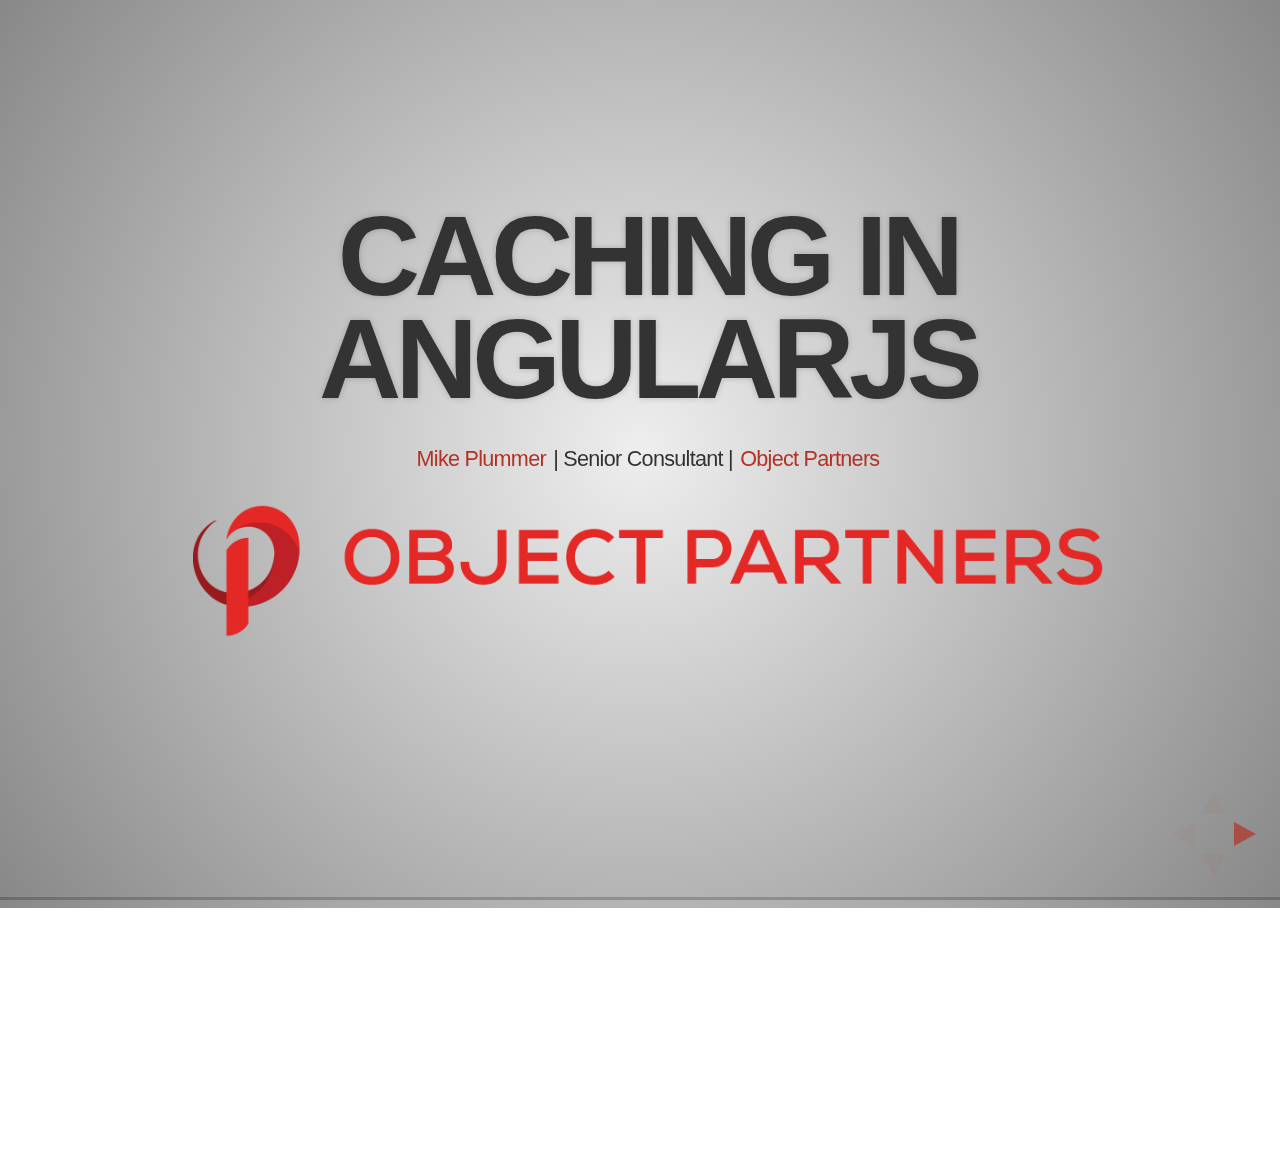
<file: docs/slides/index.html>
<!DOCTYPE html>
<!--[if IE 7]>
<html lang="en" data-ng-app="main" id="ng-app" class="no-js ie"></html>
<![endif]-->
<!--[if IE 8]>
<html lang="en" data-ng-app="main" id="ng-app" class="no-js ie"></html>
<![endif]-->
<!--[if IE 9]>
<html lang="en" data-ng-app="main" id="ng-app" class="no-js ie9"></html>
<![endif]-->
<!--if [(gt IE 9)|!(IE)] <!-->
<html ng-app="main" class="no-js">
  <!-- <![endif]-->
  <head>
    <meta charset="utf-8">
    <title>Caching in AngularJS</title>
    <meta name="viewport" content="width=device-width, initial-scale=1.0, maximum-scale=1.0, user-scalable=no">
    <meta name="apple-mobile-web-app-capable" content="yes">
    <meta name="apple-mobile-web-app-status-bar-style" content="black-translucent">
    <meta name="description" content="Caching in AngularJS">
    <link href="./assets/css/style.css" rel="stylesheet" type="text/css">
  </head>
  <body>
    <div class="reveal">
      <div class="opi-logo"></div>
      <div class="slides">
        <section data-state="index-slide">
          <h1>Caching in AngularJS</h1>
          <p>
            <small><a href="http://twitter.com/plummer_mike">Mike Plummer</a>  | Senior Consultant | <a href="http://www.objectpartners.com/">Object Partners</a></small>
            <img src="./assets/img/2015-OPI-Logo-Long.png" style="background:none; border:none; box-shadow:none;"/>
          </p>
        </section>
        <section data-state="github-slide" class="github-section">
          <h1><i class="fa fa-icon fa-github"></i></h1>
          <p>
            Slides and source available on <a href="https://github.com/mike-plummer/AngularCacheExamples" target="_blank">GitHub</a>
          </p>
        </section>
        <section>
          <h2>Awesomeness</h2>
          <p>
            AngularJS supplies a super-easy caching feature for $http and anything else you can think of...
          </p>
          <p class="fragment">...but by default caching is not enabled.</p>
        </section>
        <section>
            <h2>Cache Basics</h2>
            <ol>
              <li class="fragment">Conforms to the following contract: info, put, get, remove, removeAll, destroy</li>
              <li class="fragment">Angular-provided caches act as stateful in-memory maps</li>
              <li class="fragment">Unbounded (default) or LRU</li>
            </ol>
        </section>
        <section>
          <h2>Basic Caching</h2>
          <p>Adding a default Angular-provided cache is super simple
          <p>
              Without caching...
            <pre><code data-trim contenteditable>
$resource('./data', {}, {
  query: {method:'GET'}
});
            </code></pre>
          </p>
          <p>
              ...and with.
            <pre><code data-trim contenteditable>
$resource('./data', {}, {
  query: {method:'GET', cache: true}
});
            </code></pre>
          </p>
        </section>
        <section>
          <h2>Behind the scenes</h2>
          <p>Anything specifying {cache: true} ends up using a shared cache instance named '$http'.</p>
          <p>Service responses are held as key/value pairs:</p>
          <pre><code data-trim contenteditable>
{
    'myapp/data/alpha': '{content}',
    'myapp/data/beta': '{content}',
    'myapp/data/beta?param=true': '{content}'
}
          </code></pre>
        </section>
        <section>
          <h2>$cacheFactory</h2>
          <p>Manages the lifecycle of caches
          <ol>
            <li class="fragment">Part of core Angular - no additional imports needed</li>
            <li class="fragment">Handles construction of and access to cache instances</li>
            <li class="fragment">Easy to use, but limited</li>
          </ol>
        </section>
        <section>
          <h2>Use of $cacheFactory</h2>
          <p>$cacheFactory enables construction of named caches

            <pre><code data-trim contenteditable>
$resource('./data', {}, {
  query: {method:'GET', cache: $cacheFactory('myCache')}
});
            </code></pre>
        </section>
        <section>
          <h2>LRU Caches</h2>
          <p>$cacheFactory supports building LRU caches.</p>
          <pre><code data-trim contenteditable>
$resource('./data', {}, {
  query: {method:'GET', cache: $cacheFactory('myLRUCache', { capacity: 2 })}
});
          </code></pre>
        </section>
        <section>
          <h2>Examples</h2>
          <p>Let's see the difference from uncached, default-cached, and LRU-cached services.</p>
        </section>
        <section>
          <h2>Custom Caches</h2>
          <p>We can build our own caches to expand on Angular's abilities</p>
          <ol>
            <li>Time to Live (TTL)</li>
            <li>Semi-persistent</li>
            <li>Persistent</li>
          </ol>
        </section>
        <section>
          <h2>More Examples</h2>
          <p>Let's check out TTL and persistent caches.</p>
        </section>
        <section>
          <h2>howcanimake?</h2>
          <ol>
              <li>Substitute a custom $cacheFactory</li>
              <li>Directly construct custom objects that conform to the contract</li>
          </ol>
        </section>
        <section>
          <h2>Cache Shortcomings</h2>
          <ol class = "fragment">
            <li>Use of URI as cache key causes quick growth.</li>
            <li class="fragment">Broad use of a cache increases the risk of collisions.</li>
            <li class="fragment">Large caches become difficult to manage.</li>
          </ol>
          <p></p>
          <div class="fragment">
            <p>
              ! Do not indefinitely cache data that can change.
            </p>
            <p>
              ! Do not ever cache data that cannot be shown stale.
            </p>
          </p>
        </section>
        <section>
          <h2>Libraries</h2>
          <ol>
              <li><a href="https://github.com/jmdobry/angular-cache">angular-cache</a></li>
              <li><a href="http://www.getbreezenow.com/">breeze.js</a></li>
          </ol>
        </section>
        <section>
          <h1>Q&amp;A</h1>
        </section>
      </div>
    </div>
    <script src="./assets/js/app.js"></script>
    <!-- If the query includes 'print-pdf', use the PDF print sheet-->
    <script type="text/javascript">
      if( window.location.search.match( /print-pdf/gi ) ) {
        var link = document.createElement( 'link' );
        link.rel = 'stylesheet';
        link.type = 'text/css';
        link.href = './assets/css/print/pdf.css';
        document.getElementsByTagName( 'head' )[0].appendChild( link );
      } else if ( window.location.search.match( /print-paper/gi ) ) {
        var link = document.createElement( 'link' );
        link.rel = 'stylesheet';
        link.type = 'text/css';
        link.href = './assets/css/print/paper.css';
        document.getElementsByTagName( 'head' )[0].appendChild( link );
      }

    </script>
  </body>
</html>
</file>
<file: docs/slides/assets/css/style.css>
pre code{display:block;padding:.5em;background:#3F3F3F;color:#DCDCDC}pre .keyword,pre .tag,pre .django .tag,pre .django .keyword,pre .css .class,pre .css .id,pre .lisp .title{color:#E3CEAB}pre .django .template_tag,pre .django .variable,pre .django .filter .argument{color:#DCDCDC}pre .number,pre .date{color:#8CD0D3}pre .dos .envvar,pre .dos .stream,pre .variable,pre .apache .sqbracket{color:#EFDCBC}pre .dos .flow,pre .diff .change,pre .python .exception,pre .python .built_in,pre .literal,pre .tex .special{color:#EFEFAF}pre .diff .chunk,pre .ruby .subst{color:#8F8F8F}pre .dos .keyword,pre .python .decorator,pre .class .title,pre .haskell .label,pre .function .title,pre .ini .title,pre .diff .header,pre .ruby .class .parent,pre .apache .tag,pre .nginx .built_in,pre .tex .command,pre .input_number{color:#efef8f}pre .dos .winutils,pre .ruby .symbol,pre .ruby .symbol .string,pre .ruby .symbol .keyword,pre .ruby .symbol .keymethods,pre .ruby .string,pre .ruby .instancevar{color:#DCA3A3}pre .diff .deletion,pre .string,pre .tag .value,pre .preprocessor,pre .built_in,pre .sql .aggregate,pre .javadoc,pre .smalltalk .class,pre .smalltalk .localvars,pre .smalltalk .array,pre .css .rules .value,pre .attr_selector,pre .pseudo,pre .apache .cbracket,pre .tex .formula{color:#CC9393}pre .shebang,pre .diff .addition,pre .comment,pre .java .annotation,pre .template_comment,pre .pi,pre .doctype{color:#7F9F7F}pre .xml .css,pre .xml .javascript,pre .xml .vbscript,pre .tex .formula{opacity:.5}@charset "UTF-8";@import url(http://fonts.googleapis.com/css?family=Lato:300,400,700,900,300italic,400italic,700italic,900italic);/*!
 *  Font Awesome 4.3.0 by @davegandy - http://fontawesome.io - @fontawesome
 *  License - http://fontawesome.io/license (Font: SIL OFL 1.1, CSS: MIT License)
 */@font-face{font-family:FontAwesome;src:url(../fonts/fontawesome-webfont.eot?v=4.3.0);src:url(../fonts/fontawesome-webfont.eot?#iefix&v=4.3.0) format('embedded-opentype'),url(../fonts/fontawesome-webfont.woff2?v=4.3.0) format('woff2'),url(../fonts/fontawesome-webfont.woff?v=4.3.0) format('woff'),url(../fonts/fontawesome-webfont.ttf?v=4.3.0) format('truetype'),url(../fonts/fontawesome-webfont.svg?v=4.3.0#fontawesomeregular) format('svg');font-weight:400;font-style:normal}.fa{display:inline-block;font:normal normal normal 14px/1 FontAwesome;font-size:inherit;text-rendering:auto;-webkit-font-smoothing:antialiased;-moz-osx-font-smoothing:grayscale;transform:translate(0,0)}.fa-lg{font-size:1.3333333333333333em;line-height:.75em;vertical-align:-15%}.fa-2x{font-size:2em}.fa-3x{font-size:3em}.fa-4x{font-size:4em}.fa-5x{font-size:5em}.fa-fw{width:1.2857142857142858em;text-align:center}.fa-ul{padding-left:0;margin-left:2.142857142857143em;list-style-type:none}.fa-ul>li{position:relative}.fa-li{position:absolute;left:-2.142857142857143em;width:2.142857142857143em;top:.14285714285714285em;text-align:center}.fa-li.fa-lg{left:-1.8571428571428572em}.fa-border{padding:.2em .25em .15em;border:solid .08em #eee;border-radius:.1em}.pull-right{float:right}.pull-left{float:left}.fa.pull-left{margin-right:.3em}.fa.pull-right{margin-left:.3em}.fa-spin{-webkit-animation:fa-spin 2s infinite linear;animation:fa-spin 2s infinite linear}.fa-pulse{-webkit-animation:fa-spin 1s infinite steps(8);animation:fa-spin 1s infinite steps(8)}@-webkit-keyframes fa-spin{0%{-webkit-transform:rotate(0deg);transform:rotate(0deg)}100%{-webkit-transform:rotate(359deg);transform:rotate(359deg)}}@keyframes fa-spin{0%{-webkit-transform:rotate(0deg);transform:rotate(0deg)}100%{-webkit-transform:rotate(359deg);transform:rotate(359deg)}}.fa-rotate-90{filter:progid:DXImageTransform.Microsoft.BasicImage(rotation=1);-webkit-transform:rotate(90deg);-ms-transform:rotate(90deg);transform:rotate(90deg)}.fa-rotate-180{filter:progid:DXImageTransform.Microsoft.BasicImage(rotation=2);-webkit-transform:rotate(180deg);-ms-transform:rotate(180deg);transform:rotate(180deg)}.fa-rotate-270{filter:progid:DXImageTransform.Microsoft.BasicImage(rotation=3);-webkit-transform:rotate(270deg);-ms-transform:rotate(270deg);transform:rotate(270deg)}.fa-flip-horizontal{filter:progid:DXImageTransform.Microsoft.BasicImage(rotation=0, mirror=1);-webkit-transform:scale(-1,1);-ms-transform:scale(-1,1);transform:scale(-1,1)}.fa-flip-vertical{filter:progid:DXImageTransform.Microsoft.BasicImage(rotation=2, mirror=1);-webkit-transform:scale(1,-1);-ms-transform:scale(1,-1);transform:scale(1,-1)}:root .fa-rotate-90,:root .fa-rotate-180,:root .fa-rotate-270,:root .fa-flip-horizontal,:root .fa-flip-vertical{filter:none}.fa-stack{position:relative;display:inline-block;width:2em;height:2em;line-height:2em;vertical-align:middle}.fa-stack-1x,.fa-stack-2x{position:absolute;left:0;width:100%;text-align:center}.fa-stack-1x{line-height:inherit}.fa-stack-2x{font-size:2em}.fa-inverse{color:#fff}.fa-glass:before{content:"\f000"}.fa-music:before{content:"\f001"}.fa-search:before{content:"\f002"}.fa-envelope-o:before{content:"\f003"}.fa-heart:before{content:"\f004"}.fa-star:before{content:"\f005"}.fa-star-o:before{content:"\f006"}.fa-user:before{content:"\f007"}.fa-film:before{content:"\f008"}.fa-th-large:before{content:"\f009"}.fa-th:before{content:"\f00a"}.fa-th-list:before{content:"\f00b"}.fa-check:before{content:"\f00c"}.fa-remove:before,.fa-close:before,.fa-times:before{content:"\f00d"}.fa-search-plus:before{content:"\f00e"}.fa-search-minus:before{content:"\f010"}.fa-power-off:before{content:"\f011"}.fa-signal:before{content:"\f012"}.fa-gear:before,.fa-cog:before{content:"\f013"}.fa-trash-o:before{content:"\f014"}.fa-home:before{content:"\f015"}.fa-file-o:before{content:"\f016"}.fa-clock-o:before{content:"\f017"}.fa-road:before{content:"\f018"}.fa-download:before{content:"\f019"}.fa-arrow-circle-o-down:before{content:"\f01a"}.fa-arrow-circle-o-up:before{content:"\f01b"}.fa-inbox:before{content:"\f01c"}.fa-play-circle-o:before{content:"\f01d"}.fa-rotate-right:before,.fa-repeat:before{content:"\f01e"}.fa-refresh:before{content:"\f021"}.fa-list-alt:before{content:"\f022"}.fa-lock:before{content:"\f023"}.fa-flag:before{content:"\f024"}.fa-headphones:before{content:"\f025"}.fa-volume-off:before{content:"\f026"}.fa-volume-down:before{content:"\f027"}.fa-volume-up:before{content:"\f028"}.fa-qrcode:before{content:"\f029"}.fa-barcode:before{content:"\f02a"}.fa-tag:before{content:"\f02b"}.fa-tags:before{content:"\f02c"}.fa-book:before{content:"\f02d"}.fa-bookmark:before{content:"\f02e"}.fa-print:before{content:"\f02f"}.fa-camera:before{content:"\f030"}.fa-font:before{content:"\f031"}.fa-bold:before{content:"\f032"}.fa-italic:before{content:"\f033"}.fa-text-height:before{content:"\f034"}.fa-text-width:before{content:"\f035"}.fa-align-left:before{content:"\f036"}.fa-align-center:before{content:"\f037"}.fa-align-right:before{content:"\f038"}.fa-align-justify:before{content:"\f039"}.fa-list:before{content:"\f03a"}.fa-dedent:before,.fa-outdent:before{content:"\f03b"}.fa-indent:before{content:"\f03c"}.fa-video-camera:before{content:"\f03d"}.fa-photo:before,.fa-image:before,.fa-picture-o:before{content:"\f03e"}.fa-pencil:before{content:"\f040"}.fa-map-marker:before{content:"\f041"}.fa-adjust:before{content:"\f042"}.fa-tint:before{content:"\f043"}.fa-edit:before,.fa-pencil-square-o:before{content:"\f044"}.fa-share-square-o:before{content:"\f045"}.fa-check-square-o:before{content:"\f046"}.fa-arrows:before{content:"\f047"}.fa-step-backward:before{content:"\f048"}.fa-fast-backward:before{content:"\f049"}.fa-backward:before{content:"\f04a"}.fa-play:before{content:"\f04b"}.fa-pause:before{content:"\f04c"}.fa-stop:before{content:"\f04d"}.fa-forward:before{content:"\f04e"}.fa-fast-forward:before{content:"\f050"}.fa-step-forward:before{content:"\f051"}.fa-eject:before{content:"\f052"}.fa-chevron-left:before{content:"\f053"}.fa-chevron-right:before{content:"\f054"}.fa-plus-circle:before{content:"\f055"}.fa-minus-circle:before{content:"\f056"}.fa-times-circle:before{content:"\f057"}.fa-check-circle:before{content:"\f058"}.fa-question-circle:before{content:"\f059"}.fa-info-circle:before{content:"\f05a"}.fa-crosshairs:before{content:"\f05b"}.fa-times-circle-o:before{content:"\f05c"}.fa-check-circle-o:before{content:"\f05d"}.fa-ban:before{content:"\f05e"}.fa-arrow-left:before{content:"\f060"}.fa-arrow-right:before{content:"\f061"}.fa-arrow-up:before{content:"\f062"}.fa-arrow-down:before{content:"\f063"}.fa-mail-forward:before,.fa-share:before{content:"\f064"}.fa-expand:before{content:"\f065"}.fa-compress:before{content:"\f066"}.fa-plus:before{content:"\f067"}.fa-minus:before{content:"\f068"}.fa-asterisk:before{content:"\f069"}.fa-exclamation-circle:before{content:"\f06a"}.fa-gift:before{content:"\f06b"}.fa-leaf:before{content:"\f06c"}.fa-fire:before{content:"\f06d"}.fa-eye:before{content:"\f06e"}.fa-eye-slash:before{content:"\f070"}.fa-warning:before,.fa-exclamation-triangle:before{content:"\f071"}.fa-plane:before{content:"\f072"}.fa-calendar:before{content:"\f073"}.fa-random:before{content:"\f074"}.fa-comment:before{content:"\f075"}.fa-magnet:before{content:"\f076"}.fa-chevron-up:before{content:"\f077"}.fa-chevron-down:before{content:"\f078"}.fa-retweet:before{content:"\f079"}.fa-shopping-cart:before{content:"\f07a"}.fa-folder:before{content:"\f07b"}.fa-folder-open:before{content:"\f07c"}.fa-arrows-v:before{content:"\f07d"}.fa-arrows-h:before{content:"\f07e"}.fa-bar-chart-o:before,.fa-bar-chart:before{content:"\f080"}.fa-twitter-square:before{content:"\f081"}.fa-facebook-square:before{content:"\f082"}.fa-camera-retro:before{content:"\f083"}.fa-key:before{content:"\f084"}.fa-gears:before,.fa-cogs:before{content:"\f085"}.fa-comments:before{content:"\f086"}.fa-thumbs-o-up:before{content:"\f087"}.fa-thumbs-o-down:before{content:"\f088"}.fa-star-half:before{content:"\f089"}.fa-heart-o:before{content:"\f08a"}.fa-sign-out:before{content:"\f08b"}.fa-linkedin-square:before{content:"\f08c"}.fa-thumb-tack:before{content:"\f08d"}.fa-external-link:before{content:"\f08e"}.fa-sign-in:before{content:"\f090"}.fa-trophy:before{content:"\f091"}.fa-github-square:before{content:"\f092"}.fa-upload:before{content:"\f093"}.fa-lemon-o:before{content:"\f094"}.fa-phone:before{content:"\f095"}.fa-square-o:before{content:"\f096"}.fa-bookmark-o:before{content:"\f097"}.fa-phone-square:before{content:"\f098"}.fa-twitter:before{content:"\f099"}.fa-facebook-f:before,.fa-facebook:before{content:"\f09a"}.fa-github:before{content:"\f09b"}.fa-unlock:before{content:"\f09c"}.fa-credit-card:before{content:"\f09d"}.fa-rss:before{content:"\f09e"}.fa-hdd-o:before{content:"\f0a0"}.fa-bullhorn:before{content:"\f0a1"}.fa-bell:before{content:"\f0f3"}.fa-certificate:before{content:"\f0a3"}.fa-hand-o-right:before{content:"\f0a4"}.fa-hand-o-left:before{content:"\f0a5"}.fa-hand-o-up:before{content:"\f0a6"}.fa-hand-o-down:before{content:"\f0a7"}.fa-arrow-circle-left:before{content:"\f0a8"}.fa-arrow-circle-right:before{content:"\f0a9"}.fa-arrow-circle-up:before{content:"\f0aa"}.fa-arrow-circle-down:before{content:"\f0ab"}.fa-globe:before{content:"\f0ac"}.fa-wrench:before{content:"\f0ad"}.fa-tasks:before{content:"\f0ae"}.fa-filter:before{content:"\f0b0"}.fa-briefcase:before{content:"\f0b1"}.fa-arrows-alt:before{content:"\f0b2"}.fa-group:before,.fa-users:before{content:"\f0c0"}.fa-chain:before,.fa-link:before{content:"\f0c1"}.fa-cloud:before{content:"\f0c2"}.fa-flask:before{content:"\f0c3"}.fa-cut:before,.fa-scissors:before{content:"\f0c4"}.fa-copy:before,.fa-files-o:before{content:"\f0c5"}.fa-paperclip:before{content:"\f0c6"}.fa-save:before,.fa-floppy-o:before{content:"\f0c7"}.fa-square:before{content:"\f0c8"}.fa-navicon:before,.fa-reorder:before,.fa-bars:before{content:"\f0c9"}.fa-list-ul:before{content:"\f0ca"}.fa-list-ol:before{content:"\f0cb"}.fa-strikethrough:before{content:"\f0cc"}.fa-underline:before{content:"\f0cd"}.fa-table:before{content:"\f0ce"}.fa-magic:before{content:"\f0d0"}.fa-truck:before{content:"\f0d1"}.fa-pinterest:before{content:"\f0d2"}.fa-pinterest-square:before{content:"\f0d3"}.fa-google-plus-square:before{content:"\f0d4"}.fa-google-plus:before{content:"\f0d5"}.fa-money:before{content:"\f0d6"}.fa-caret-down:before{content:"\f0d7"}.fa-caret-up:before{content:"\f0d8"}.fa-caret-left:before{content:"\f0d9"}.fa-caret-right:before{content:"\f0da"}.fa-columns:before{content:"\f0db"}.fa-unsorted:before,.fa-sort:before{content:"\f0dc"}.fa-sort-down:before,.fa-sort-desc:before{content:"\f0dd"}.fa-sort-up:before,.fa-sort-asc:before{content:"\f0de"}.fa-envelope:before{content:"\f0e0"}.fa-linkedin:before{content:"\f0e1"}.fa-rotate-left:before,.fa-undo:before{content:"\f0e2"}.fa-legal:before,.fa-gavel:before{content:"\f0e3"}.fa-dashboard:before,.fa-tachometer:before{content:"\f0e4"}.fa-comment-o:before{content:"\f0e5"}.fa-comments-o:before{content:"\f0e6"}.fa-flash:before,.fa-bolt:before{content:"\f0e7"}.fa-sitemap:before{content:"\f0e8"}.fa-umbrella:before{content:"\f0e9"}.fa-paste:before,.fa-clipboard:before{content:"\f0ea"}.fa-lightbulb-o:before{content:"\f0eb"}.fa-exchange:before{content:"\f0ec"}.fa-cloud-download:before{content:"\f0ed"}.fa-cloud-upload:before{content:"\f0ee"}.fa-user-md:before{content:"\f0f0"}.fa-stethoscope:before{content:"\f0f1"}.fa-suitcase:before{content:"\f0f2"}.fa-bell-o:before{content:"\f0a2"}.fa-coffee:before{content:"\f0f4"}.fa-cutlery:before{content:"\f0f5"}.fa-file-text-o:before{content:"\f0f6"}.fa-building-o:before{content:"\f0f7"}.fa-hospital-o:before{content:"\f0f8"}.fa-ambulance:before{content:"\f0f9"}.fa-medkit:before{content:"\f0fa"}.fa-fighter-jet:before{content:"\f0fb"}.fa-beer:before{content:"\f0fc"}.fa-h-square:before{content:"\f0fd"}.fa-plus-square:before{content:"\f0fe"}.fa-angle-double-left:before{content:"\f100"}.fa-angle-double-right:before{content:"\f101"}.fa-angle-double-up:before{content:"\f102"}.fa-angle-double-down:before{content:"\f103"}.fa-angle-left:before{content:"\f104"}.fa-angle-right:before{content:"\f105"}.fa-angle-up:before{content:"\f106"}.fa-angle-down:before{content:"\f107"}.fa-desktop:before{content:"\f108"}.fa-laptop:before{content:"\f109"}.fa-tablet:before{content:"\f10a"}.fa-mobile-phone:before,.fa-mobile:before{content:"\f10b"}.fa-circle-o:before{content:"\f10c"}.fa-quote-left:before{content:"\f10d"}.fa-quote-right:before{content:"\f10e"}.fa-spinner:before{content:"\f110"}.fa-circle:before{content:"\f111"}.fa-mail-reply:before,.fa-reply:before{content:"\f112"}.fa-github-alt:before{content:"\f113"}.fa-folder-o:before{content:"\f114"}.fa-folder-open-o:before{content:"\f115"}.fa-smile-o:before{content:"\f118"}.fa-frown-o:before{content:"\f119"}.fa-meh-o:before{content:"\f11a"}.fa-gamepad:before{content:"\f11b"}.fa-keyboard-o:before{content:"\f11c"}.fa-flag-o:before{content:"\f11d"}.fa-flag-checkered:before{content:"\f11e"}.fa-terminal:before{content:"\f120"}.fa-code:before{content:"\f121"}.fa-mail-reply-all:before,.fa-reply-all:before{content:"\f122"}.fa-star-half-empty:before,.fa-star-half-full:before,.fa-star-half-o:before{content:"\f123"}.fa-location-arrow:before{content:"\f124"}.fa-crop:before{content:"\f125"}.fa-code-fork:before{content:"\f126"}.fa-unlink:before,.fa-chain-broken:before{content:"\f127"}.fa-question:before{content:"\f128"}.fa-info:before{content:"\f129"}.fa-exclamation:before{content:"\f12a"}.fa-superscript:before{content:"\f12b"}.fa-subscript:before{content:"\f12c"}.fa-eraser:before{content:"\f12d"}.fa-puzzle-piece:before{content:"\f12e"}.fa-microphone:before{content:"\f130"}.fa-microphone-slash:before{content:"\f131"}.fa-shield:before{content:"\f132"}.fa-calendar-o:before{content:"\f133"}.fa-fire-extinguisher:before{content:"\f134"}.fa-rocket:before{content:"\f135"}.fa-maxcdn:before{content:"\f136"}.fa-chevron-circle-left:before{content:"\f137"}.fa-chevron-circle-right:before{content:"\f138"}.fa-chevron-circle-up:before{content:"\f139"}.fa-chevron-circle-down:before{content:"\f13a"}.fa-html5:before{content:"\f13b"}.fa-css3:before{content:"\f13c"}.fa-anchor:before{content:"\f13d"}.fa-unlock-alt:before{content:"\f13e"}.fa-bullseye:before{content:"\f140"}.fa-ellipsis-h:before{content:"\f141"}.fa-ellipsis-v:before{content:"\f142"}.fa-rss-square:before{content:"\f143"}.fa-play-circle:before{content:"\f144"}.fa-ticket:before{content:"\f145"}.fa-minus-square:before{content:"\f146"}.fa-minus-square-o:before{content:"\f147"}.fa-level-up:before{content:"\f148"}.fa-level-down:before{content:"\f149"}.fa-check-square:before{content:"\f14a"}.fa-pencil-square:before{content:"\f14b"}.fa-external-link-square:before{content:"\f14c"}.fa-share-square:before{content:"\f14d"}.fa-compass:before{content:"\f14e"}.fa-toggle-down:before,.fa-caret-square-o-down:before{content:"\f150"}.fa-toggle-up:before,.fa-caret-square-o-up:before{content:"\f151"}.fa-toggle-right:before,.fa-caret-square-o-right:before{content:"\f152"}.fa-euro:before,.fa-eur:before{content:"\f153"}.fa-gbp:before{content:"\f154"}.fa-dollar:before,.fa-usd:before{content:"\f155"}.fa-rupee:before,.fa-inr:before{content:"\f156"}.fa-cny:before,.fa-rmb:before,.fa-yen:before,.fa-jpy:before{content:"\f157"}.fa-ruble:before,.fa-rouble:before,.fa-rub:before{content:"\f158"}.fa-won:before,.fa-krw:before{content:"\f159"}.fa-bitcoin:before,.fa-btc:before{content:"\f15a"}.fa-file:before{content:"\f15b"}.fa-file-text:before{content:"\f15c"}.fa-sort-alpha-asc:before{content:"\f15d"}.fa-sort-alpha-desc:before{content:"\f15e"}.fa-sort-amount-asc:before{content:"\f160"}.fa-sort-amount-desc:before{content:"\f161"}.fa-sort-numeric-asc:before{content:"\f162"}.fa-sort-numeric-desc:before{content:"\f163"}.fa-thumbs-up:before{content:"\f164"}.fa-thumbs-down:before{content:"\f165"}.fa-youtube-square:before{content:"\f166"}.fa-youtube:before{content:"\f167"}.fa-xing:before{content:"\f168"}.fa-xing-square:before{content:"\f169"}.fa-youtube-play:before{content:"\f16a"}.fa-dropbox:before{content:"\f16b"}.fa-stack-overflow:before{content:"\f16c"}.fa-instagram:before{content:"\f16d"}.fa-flickr:before{content:"\f16e"}.fa-adn:before{content:"\f170"}.fa-bitbucket:before{content:"\f171"}.fa-bitbucket-square:before{content:"\f172"}.fa-tumblr:before{content:"\f173"}.fa-tumblr-square:before{content:"\f174"}.fa-long-arrow-down:before{content:"\f175"}.fa-long-arrow-up:before{content:"\f176"}.fa-long-arrow-left:before{content:"\f177"}.fa-long-arrow-right:before{content:"\f178"}.fa-apple:before{content:"\f179"}.fa-windows:before{content:"\f17a"}.fa-android:before{content:"\f17b"}.fa-linux:before{content:"\f17c"}.fa-dribbble:before{content:"\f17d"}.fa-skype:before{content:"\f17e"}.fa-foursquare:before{content:"\f180"}.fa-trello:before{content:"\f181"}.fa-female:before{content:"\f182"}.fa-male:before{content:"\f183"}.fa-gittip:before,.fa-gratipay:before{content:"\f184"}.fa-sun-o:before{content:"\f185"}.fa-moon-o:before{content:"\f186"}.fa-archive:before{content:"\f187"}.fa-bug:before{content:"\f188"}.fa-vk:before{content:"\f189"}.fa-weibo:before{content:"\f18a"}.fa-renren:before{content:"\f18b"}.fa-pagelines:before{content:"\f18c"}.fa-stack-exchange:before{content:"\f18d"}.fa-arrow-circle-o-right:before{content:"\f18e"}.fa-arrow-circle-o-left:before{content:"\f190"}.fa-toggle-left:before,.fa-caret-square-o-left:before{content:"\f191"}.fa-dot-circle-o:before{content:"\f192"}.fa-wheelchair:before{content:"\f193"}.fa-vimeo-square:before{content:"\f194"}.fa-turkish-lira:before,.fa-try:before{content:"\f195"}.fa-plus-square-o:before{content:"\f196"}.fa-space-shuttle:before{content:"\f197"}.fa-slack:before{content:"\f198"}.fa-envelope-square:before{content:"\f199"}.fa-wordpress:before{content:"\f19a"}.fa-openid:before{content:"\f19b"}.fa-institution:before,.fa-bank:before,.fa-university:before{content:"\f19c"}.fa-mortar-board:before,.fa-graduation-cap:before{content:"\f19d"}.fa-yahoo:before{content:"\f19e"}.fa-google:before{content:"\f1a0"}.fa-reddit:before{content:"\f1a1"}.fa-reddit-square:before{content:"\f1a2"}.fa-stumbleupon-circle:before{content:"\f1a3"}.fa-stumbleupon:before{content:"\f1a4"}.fa-delicious:before{content:"\f1a5"}.fa-digg:before{content:"\f1a6"}.fa-pied-piper:before{content:"\f1a7"}.fa-pied-piper-alt:before{content:"\f1a8"}.fa-drupal:before{content:"\f1a9"}.fa-joomla:before{content:"\f1aa"}.fa-language:before{content:"\f1ab"}.fa-fax:before{content:"\f1ac"}.fa-building:before{content:"\f1ad"}.fa-child:before{content:"\f1ae"}.fa-paw:before{content:"\f1b0"}.fa-spoon:before{content:"\f1b1"}.fa-cube:before{content:"\f1b2"}.fa-cubes:before{content:"\f1b3"}.fa-behance:before{content:"\f1b4"}.fa-behance-square:before{content:"\f1b5"}.fa-steam:before{content:"\f1b6"}.fa-steam-square:before{content:"\f1b7"}.fa-recycle:before{content:"\f1b8"}.fa-automobile:before,.fa-car:before{content:"\f1b9"}.fa-cab:before,.fa-taxi:before{content:"\f1ba"}.fa-tree:before{content:"\f1bb"}.fa-spotify:before{content:"\f1bc"}.fa-deviantart:before{content:"\f1bd"}.fa-soundcloud:before{content:"\f1be"}.fa-database:before{content:"\f1c0"}.fa-file-pdf-o:before{content:"\f1c1"}.fa-file-word-o:before{content:"\f1c2"}.fa-file-excel-o:before{content:"\f1c3"}.fa-file-powerpoint-o:before{content:"\f1c4"}.fa-file-photo-o:before,.fa-file-picture-o:before,.fa-file-image-o:before{content:"\f1c5"}.fa-file-zip-o:before,.fa-file-archive-o:before{content:"\f1c6"}.fa-file-sound-o:before,.fa-file-audio-o:before{content:"\f1c7"}.fa-file-movie-o:before,.fa-file-video-o:before{content:"\f1c8"}.fa-file-code-o:before{content:"\f1c9"}.fa-vine:before{content:"\f1ca"}.fa-codepen:before{content:"\f1cb"}.fa-jsfiddle:before{content:"\f1cc"}.fa-life-bouy:before,.fa-life-buoy:before,.fa-life-saver:before,.fa-support:before,.fa-life-ring:before{content:"\f1cd"}.fa-circle-o-notch:before{content:"\f1ce"}.fa-ra:before,.fa-rebel:before{content:"\f1d0"}.fa-ge:before,.fa-empire:before{content:"\f1d1"}.fa-git-square:before{content:"\f1d2"}.fa-git:before{content:"\f1d3"}.fa-hacker-news:before{content:"\f1d4"}.fa-tencent-weibo:before{content:"\f1d5"}.fa-qq:before{content:"\f1d6"}.fa-wechat:before,.fa-weixin:before{content:"\f1d7"}.fa-send:before,.fa-paper-plane:before{content:"\f1d8"}.fa-send-o:before,.fa-paper-plane-o:before{content:"\f1d9"}.fa-history:before{content:"\f1da"}.fa-genderless:before,.fa-circle-thin:before{content:"\f1db"}.fa-header:before{content:"\f1dc"}.fa-paragraph:before{content:"\f1dd"}.fa-sliders:before{content:"\f1de"}.fa-share-alt:before{content:"\f1e0"}.fa-share-alt-square:before{content:"\f1e1"}.fa-bomb:before{content:"\f1e2"}.fa-soccer-ball-o:before,.fa-futbol-o:before{content:"\f1e3"}.fa-tty:before{content:"\f1e4"}.fa-binoculars:before{content:"\f1e5"}.fa-plug:before{content:"\f1e6"}.fa-slideshare:before{content:"\f1e7"}.fa-twitch:before{content:"\f1e8"}.fa-yelp:before{content:"\f1e9"}.fa-newspaper-o:before{content:"\f1ea"}.fa-wifi:before{content:"\f1eb"}.fa-calculator:before{content:"\f1ec"}.fa-paypal:before{content:"\f1ed"}.fa-google-wallet:before{content:"\f1ee"}.fa-cc-visa:before{content:"\f1f0"}.fa-cc-mastercard:before{content:"\f1f1"}.fa-cc-discover:before{content:"\f1f2"}.fa-cc-amex:before{content:"\f1f3"}.fa-cc-paypal:before{content:"\f1f4"}.fa-cc-stripe:before{content:"\f1f5"}.fa-bell-slash:before{content:"\f1f6"}.fa-bell-slash-o:before{content:"\f1f7"}.fa-trash:before{content:"\f1f8"}.fa-copyright:before{content:"\f1f9"}.fa-at:before{content:"\f1fa"}.fa-eyedropper:before{content:"\f1fb"}.fa-paint-brush:before{content:"\f1fc"}.fa-birthday-cake:before{content:"\f1fd"}.fa-area-chart:before{content:"\f1fe"}.fa-pie-chart:before{content:"\f200"}.fa-line-chart:before{content:"\f201"}.fa-lastfm:before{content:"\f202"}.fa-lastfm-square:before{content:"\f203"}.fa-toggle-off:before{content:"\f204"}.fa-toggle-on:before{content:"\f205"}.fa-bicycle:before{content:"\f206"}.fa-bus:before{content:"\f207"}.fa-ioxhost:before{content:"\f208"}.fa-angellist:before{content:"\f209"}.fa-cc:before{content:"\f20a"}.fa-shekel:before,.fa-sheqel:before,.fa-ils:before{content:"\f20b"}.fa-meanpath:before{content:"\f20c"}.fa-buysellads:before{content:"\f20d"}.fa-connectdevelop:before{content:"\f20e"}.fa-dashcube:before{content:"\f210"}.fa-forumbee:before{content:"\f211"}.fa-leanpub:before{content:"\f212"}.fa-sellsy:before{content:"\f213"}.fa-shirtsinbulk:before{content:"\f214"}.fa-simplybuilt:before{content:"\f215"}.fa-skyatlas:before{content:"\f216"}.fa-cart-plus:before{content:"\f217"}.fa-cart-arrow-down:before{content:"\f218"}.fa-diamond:before{content:"\f219"}.fa-ship:before{content:"\f21a"}.fa-user-secret:before{content:"\f21b"}.fa-motorcycle:before{content:"\f21c"}.fa-street-view:before{content:"\f21d"}.fa-heartbeat:before{content:"\f21e"}.fa-venus:before{content:"\f221"}.fa-mars:before{content:"\f222"}.fa-mercury:before{content:"\f223"}.fa-transgender:before{content:"\f224"}.fa-transgender-alt:before{content:"\f225"}.fa-venus-double:before{content:"\f226"}.fa-mars-double:before{content:"\f227"}.fa-venus-mars:before{content:"\f228"}.fa-mars-stroke:before{content:"\f229"}.fa-mars-stroke-v:before{content:"\f22a"}.fa-mars-stroke-h:before{content:"\f22b"}.fa-neuter:before{content:"\f22c"}.fa-facebook-official:before{content:"\f230"}.fa-pinterest-p:before{content:"\f231"}.fa-whatsapp:before{content:"\f232"}.fa-server:before{content:"\f233"}.fa-user-plus:before{content:"\f234"}.fa-user-times:before{content:"\f235"}.fa-hotel:before,.fa-bed:before{content:"\f236"}.fa-viacoin:before{content:"\f237"}.fa-train:before{content:"\f238"}.fa-subway:before{content:"\f239"}.fa-medium:before{content:"\f23a"}/*!
 * reveal.js
 * http://lab.hakim.se/reveal-js
 * MIT licensed
 *
 * Copyright (C) 2013 Hakim El Hattab, http://hakim.se
 */html,body{width:100%;height:100%;overflow:hidden}body{position:relative;line-height:1}::selection{background:#FF5E99;color:#fff;text-shadow:none}.reveal h1,.reveal h2,.reveal h3,.reveal h4,.reveal h5,.reveal h6{-webkit-hyphens:auto;-moz-hyphens:auto;hyphens:auto;word-wrap:break-word}.reveal h1{font-size:3.77em}.reveal h2{font-size:2.11em}.reveal h3{font-size:1.55em}.reveal h4{font-size:1em}.reveal .slides section .fragment{opacity:0;-webkit-transition:all .2s ease;-moz-transition:all .2s ease;-ms-transition:all .2s ease;-o-transition:all .2s ease;transition:all .2s ease}.reveal .slides section .fragment.visible{opacity:1}.reveal .slides section .fragment.grow{opacity:1}.reveal .slides section .fragment.grow.visible{-webkit-transform:scale(1.3);-moz-transform:scale(1.3);-ms-transform:scale(1.3);-o-transform:scale(1.3);transform:scale(1.3)}.reveal .slides section .fragment.shrink{opacity:1}.reveal .slides section .fragment.shrink.visible{-webkit-transform:scale(0.7);-moz-transform:scale(0.7);-ms-transform:scale(0.7);-o-transform:scale(0.7);transform:scale(0.7)}.reveal .slides section .fragment.zoom-in{opacity:0;-webkit-transform:scale(0.1);-moz-transform:scale(0.1);-ms-transform:scale(0.1);-o-transform:scale(0.1);transform:scale(0.1)}.reveal .slides section .fragment.zoom-in.visible{opacity:1;-webkit-transform:scale(1);-moz-transform:scale(1);-ms-transform:scale(1);-o-transform:scale(1);transform:scale(1)}.reveal .slides section .fragment.roll-in{opacity:0;-webkit-transform:rotateX(90deg);-moz-transform:rotateX(90deg);-ms-transform:rotateX(90deg);-o-transform:rotateX(90deg);transform:rotateX(90deg)}.reveal .slides section .fragment.roll-in.visible{opacity:1;-webkit-transform:rotateX(0);-moz-transform:rotateX(0);-ms-transform:rotateX(0);-o-transform:rotateX(0);transform:rotateX(0)}.reveal .slides section .fragment.fade-out{opacity:1}.reveal .slides section .fragment.fade-out.visible{opacity:0}.reveal .slides section .fragment.highlight-red,.reveal .slides section .fragment.highlight-green,.reveal .slides section .fragment.highlight-blue{opacity:1}.reveal .slides section .fragment.highlight-red.visible{color:#ff2c2d}.reveal .slides section .fragment.highlight-green.visible{color:#17ff2e}.reveal .slides section .fragment.highlight-blue.visible{color:#1b91ff}.reveal:after{content:'';font-style:italic}.reveal img,.reveal video,.reveal iframe{max-width:95%;max-height:95%}.reveal a{position:relative}.reveal strong,.reveal b{font-weight:700}.reveal em,.reveal i{font-style:italic}.reveal ol,.reveal ul{display:inline-block;text-align:left;margin:0 0 0 1em}.reveal ol{list-style-type:decimal}.reveal ul{list-style-type:disc}.reveal ul ul{list-style-type:square}.reveal ul ul ul{list-style-type:circle}.reveal ul ul,.reveal ul ol,.reveal ol ol,.reveal ol ul{display:block;margin-left:40px}.reveal p{margin-bottom:10px;line-height:1.2em}.reveal q,.reveal blockquote{quotes:none}.reveal blockquote{display:block;position:relative;width:70%;margin:5px auto;padding:5px;font-style:italic;background:rgba(255,255,255,.05);box-shadow:0 0 2px rgba(0,0,0,.2)}.reveal blockquote p:first-child,.reveal blockquote p:last-child{display:inline-block}.reveal q{font-style:italic}.reveal pre{display:block;position:relative;width:90%;margin:15px auto;text-align:left;font-size:.55em;font-family:monospace;line-height:1.2em;word-wrap:break-word;box-shadow:0 0 6px rgba(0,0,0,.3)}.reveal code{font-family:monospace}.reveal pre code{padding:5px;overflow:auto;max-height:400px;word-wrap:normal}.reveal table th,.reveal table td{text-align:left;padding-right:.3em}.reveal table th{text-shadow:#fff 1px 1px 2px}.reveal sup{vertical-align:super}.reveal sub{vertical-align:sub}.reveal small{display:inline-block;font-size:.6em;line-height:1.2em;vertical-align:top}.reveal small *{vertical-align:top}.reveal .controls{display:none;position:fixed;width:110px;height:110px;z-index:30;right:10px;bottom:10px}.reveal .controls div{position:absolute;opacity:.05;width:0;height:0;border:12px solid transparent;-moz-transform:scale(0.9999);-webkit-transition:all .2s ease;-moz-transition:all .2s ease;-ms-transition:all .2s ease;-o-transition:all .2s ease;transition:all .2s ease}.reveal .controls div.enabled{opacity:.7;cursor:pointer}.reveal .controls div.enabled:active{margin-top:1px}.reveal .controls div.navigate-left{top:42px;border-right-width:22px;border-right-color:#eee}.reveal .controls div.navigate-left.fragmented{opacity:.3}.reveal .controls div.navigate-right{left:74px;top:42px;border-left-width:22px;border-left-color:#eee}.reveal .controls div.navigate-right.fragmented{opacity:.3}.reveal .controls div.navigate-up{left:42px;border-bottom-width:22px;border-bottom-color:#eee}.reveal .controls div.navigate-up.fragmented{opacity:.3}.reveal .controls div.navigate-down{left:42px;top:74px;border-top-width:22px;border-top-color:#eee}.reveal .controls div.navigate-down.fragmented{opacity:.3}.reveal .progress{position:fixed;display:none;height:3px;width:100%;bottom:0;left:0;z-index:10}.reveal .progress:after{content:'';display:'block';position:absolute;height:20px;width:100%;top:-20px}.reveal .progress span{display:block;height:100%;width:0;-webkit-transition:width 800ms cubic-bezier(0.26,.86,.44,.985);-moz-transition:width 800ms cubic-bezier(0.26,.86,.44,.985);-ms-transition:width 800ms cubic-bezier(0.26,.86,.44,.985);-o-transition:width 800ms cubic-bezier(0.26,.86,.44,.985);transition:width 800ms cubic-bezier(0.26,.86,.44,.985)}.reveal .roll{display:inline-block;line-height:1.2;overflow:hidden;vertical-align:top;-webkit-perspective:400px;-moz-perspective:400px;-ms-perspective:400px;perspective:400px;-webkit-perspective-origin:50% 50%;-moz-perspective-origin:50% 50%;-ms-perspective-origin:50% 50%;perspective-origin:50% 50%}.reveal .roll:hover{background:0 0;text-shadow:none}.reveal .roll span{display:block;position:relative;padding:0 2px;pointer-events:none;-webkit-transition:all 400ms ease;-moz-transition:all 400ms ease;-ms-transition:all 400ms ease;transition:all 400ms ease;-webkit-transform-origin:50% 0;-moz-transform-origin:50% 0;-ms-transform-origin:50% 0;transform-origin:50% 0;-webkit-transform-style:preserve-3d;-moz-transform-style:preserve-3d;-ms-transform-style:preserve-3d;transform-style:preserve-3d;-webkit-backface-visibility:hidden;-moz-backface-visibility:hidden;backface-visibility:hidden}.reveal .roll:hover span{background:rgba(0,0,0,.5);-webkit-transform:translate3d(0px,0,-45px) rotateX(90deg);-moz-transform:translate3d(0px,0,-45px) rotateX(90deg);-ms-transform:translate3d(0px,0,-45px) rotateX(90deg);transform:translate3d(0px,0,-45px) rotateX(90deg)}.reveal .roll span:after{content:attr(data-title);display:block;position:absolute;left:0;top:0;padding:0 2px;-webkit-backface-visibility:hidden;-moz-backface-visibility:hidden;backface-visibility:hidden;-webkit-transform-origin:50% 0;-moz-transform-origin:50% 0;-ms-transform-origin:50% 0;transform-origin:50% 0;-webkit-transform:translate3d(0px,110%,0) rotateX(-90deg);-moz-transform:translate3d(0px,110%,0) rotateX(-90deg);-ms-transform:translate3d(0px,110%,0) rotateX(-90deg);transform:translate3d(0px,110%,0) rotateX(-90deg)}.reveal{position:relative;width:100%;height:100%}.reveal .slides{position:absolute;width:100%;height:100%;left:50%;top:50%;overflow:visible;z-index:1;text-align:center;-webkit-transition:-webkit-perspective .4s ease;-moz-transition:-moz-perspective .4s ease;-ms-transition:-ms-perspective .4s ease;-o-transition:-o-perspective .4s ease;transition:perspective .4s ease;-webkit-perspective:600px;-moz-perspective:600px;-ms-perspective:600px;perspective:600px;-webkit-perspective-origin:0 -100px;-moz-perspective-origin:0 -100px;-ms-perspective-origin:0 -100px;perspective-origin:0 -100px}.reveal .slides>section,.reveal .slides>section>section{display:none;position:absolute;width:100%;padding:20px 0;z-index:10;line-height:1.2em;font-weight:400;-webkit-transform-style:preserve-3d;-moz-transform-style:preserve-3d;-ms-transform-style:preserve-3d;transform-style:preserve-3d;-webkit-transition:-webkit-transform-origin 800ms cubic-bezier(0.26,.86,.44,.985),-webkit-transform 800ms cubic-bezier(0.26,.86,.44,.985),visibility 800ms cubic-bezier(0.26,.86,.44,.985),opacity 800ms cubic-bezier(0.26,.86,.44,.985);-moz-transition:-moz-transform-origin 800ms cubic-bezier(0.26,.86,.44,.985),-moz-transform 800ms cubic-bezier(0.26,.86,.44,.985),visibility 800ms cubic-bezier(0.26,.86,.44,.985),opacity 800ms cubic-bezier(0.26,.86,.44,.985);-ms-transition:-ms-transform-origin 800ms cubic-bezier(0.26,.86,.44,.985),-ms-transform 800ms cubic-bezier(0.26,.86,.44,.985),visibility 800ms cubic-bezier(0.26,.86,.44,.985),opacity 800ms cubic-bezier(0.26,.86,.44,.985);-o-transition:-o-transform-origin 800ms cubic-bezier(0.26,.86,.44,.985),-o-transform 800ms cubic-bezier(0.26,.86,.44,.985),visibility 800ms cubic-bezier(0.26,.86,.44,.985),opacity 800ms cubic-bezier(0.26,.86,.44,.985);transition:transform-origin 800ms cubic-bezier(0.26,.86,.44,.985),transform 800ms cubic-bezier(0.26,.86,.44,.985),visibility 800ms cubic-bezier(0.26,.86,.44,.985),opacity 800ms cubic-bezier(0.26,.86,.44,.985)}.reveal[data-transition-speed=fast] .slides section{-webkit-transition-duration:400ms;-moz-transition-duration:400ms;-ms-transition-duration:400ms;transition-duration:400ms}.reveal[data-transition-speed=slow] .slides section{-webkit-transition-duration:1200ms;-moz-transition-duration:1200ms;-ms-transition-duration:1200ms;transition-duration:1200ms}.reveal .slides section[data-transition-speed=fast]{-webkit-transition-duration:400ms;-moz-transition-duration:400ms;-ms-transition-duration:400ms;transition-duration:400ms}.reveal .slides section[data-transition-speed=slow]{-webkit-transition-duration:1200ms;-moz-transition-duration:1200ms;-ms-transition-duration:1200ms;transition-duration:1200ms}.reveal .slides>section{left:-50%;top:-50%}.reveal .slides>section.stack{padding-top:0;padding-bottom:0}.reveal .slides>section.present,.reveal .slides>section>section.present{display:block;z-index:11;opacity:1}.reveal.center,.reveal.center .slides,.reveal.center .slides section{min-height:auto!important}.reveal .slides>section[data-transition=default].past,.reveal .slides>section.past{display:block;opacity:0;-webkit-transform:translate3d(-100%,0,0) rotateY(-90deg) translate3d(-100%,0,0);-moz-transform:translate3d(-100%,0,0) rotateY(-90deg) translate3d(-100%,0,0);-ms-transform:translate3d(-100%,0,0) rotateY(-90deg) translate3d(-100%,0,0);transform:translate3d(-100%,0,0) rotateY(-90deg) translate3d(-100%,0,0)}.reveal .slides>section[data-transition=default].future,.reveal .slides>section.future{display:block;opacity:0;-webkit-transform:translate3d(100%,0,0) rotateY(90deg) translate3d(100%,0,0);-moz-transform:translate3d(100%,0,0) rotateY(90deg) translate3d(100%,0,0);-ms-transform:translate3d(100%,0,0) rotateY(90deg) translate3d(100%,0,0);transform:translate3d(100%,0,0) rotateY(90deg) translate3d(100%,0,0)}.reveal .slides>section>section[data-transition=default].past,.reveal .slides>section>section.past{display:block;opacity:0;-webkit-transform:translate3d(0,-300px,0) rotateX(70deg) translate3d(0,-300px,0);-moz-transform:translate3d(0,-300px,0) rotateX(70deg) translate3d(0,-300px,0);-ms-transform:translate3d(0,-300px,0) rotateX(70deg) translate3d(0,-300px,0);transform:translate3d(0,-300px,0) rotateX(70deg) translate3d(0,-300px,0)}.reveal .slides>section>section[data-transition=default].future,.reveal .slides>section>section.future{display:block;opacity:0;-webkit-transform:translate3d(0,300px,0) rotateX(-70deg) translate3d(0,300px,0);-moz-transform:translate3d(0,300px,0) rotateX(-70deg) translate3d(0,300px,0);-ms-transform:translate3d(0,300px,0) rotateX(-70deg) translate3d(0,300px,0);transform:translate3d(0,300px,0) rotateX(-70deg) translate3d(0,300px,0)}.reveal .slides>section[data-transition=concave].past,.reveal.concave .slides>section.past{-webkit-transform:translate3d(-100%,0,0) rotateY(90deg) translate3d(-100%,0,0);-moz-transform:translate3d(-100%,0,0) rotateY(90deg) translate3d(-100%,0,0);-ms-transform:translate3d(-100%,0,0) rotateY(90deg) translate3d(-100%,0,0);transform:translate3d(-100%,0,0) rotateY(90deg) translate3d(-100%,0,0)}.reveal .slides>section[data-transition=concave].future,.reveal.concave .slides>section.future{-webkit-transform:translate3d(100%,0,0) rotateY(-90deg) translate3d(100%,0,0);-moz-transform:translate3d(100%,0,0) rotateY(-90deg) translate3d(100%,0,0);-ms-transform:translate3d(100%,0,0) rotateY(-90deg) translate3d(100%,0,0);transform:translate3d(100%,0,0) rotateY(-90deg) translate3d(100%,0,0)}.reveal .slides>section>section[data-transition=concave].past,.reveal.concave .slides>section>section.past{-webkit-transform:translate3d(0,-80%,0) rotateX(-70deg) translate3d(0,-80%,0);-moz-transform:translate3d(0,-80%,0) rotateX(-70deg) translate3d(0,-80%,0);-ms-transform:translate3d(0,-80%,0) rotateX(-70deg) translate3d(0,-80%,0);transform:translate3d(0,-80%,0) rotateX(-70deg) translate3d(0,-80%,0)}.reveal .slides>section>section[data-transition=concave].future,.reveal.concave .slides>section>section.future{-webkit-transform:translate3d(0,80%,0) rotateX(70deg) translate3d(0,80%,0);-moz-transform:translate3d(0,80%,0) rotateX(70deg) translate3d(0,80%,0);-ms-transform:translate3d(0,80%,0) rotateX(70deg) translate3d(0,80%,0);transform:translate3d(0,80%,0) rotateX(70deg) translate3d(0,80%,0)}.reveal .slides>section[data-transition=zoom].past,.reveal.zoom .slides>section.past{opacity:0;visibility:hidden;-webkit-transform:scale(16);-moz-transform:scale(16);-ms-transform:scale(16);-o-transform:scale(16);transform:scale(16)}.reveal .slides>section[data-transition=zoom].future,.reveal.zoom .slides>section.future{opacity:0;visibility:hidden;-webkit-transform:scale(0.2);-moz-transform:scale(0.2);-ms-transform:scale(0.2);-o-transform:scale(0.2);transform:scale(0.2)}.reveal .slides>section>section[data-transition=zoom].past,.reveal.zoom .slides>section>section.past{-webkit-transform:translate(0,-150%);-moz-transform:translate(0,-150%);-ms-transform:translate(0,-150%);-o-transform:translate(0,-150%);transform:translate(0,-150%)}.reveal .slides>section>section[data-transition=zoom].future,.reveal.zoom .slides>section>section.future{-webkit-transform:translate(0,150%);-moz-transform:translate(0,150%);-ms-transform:translate(0,150%);-o-transform:translate(0,150%);transform:translate(0,150%)}.reveal.linear section{-webkit-backface-visibility:hidden;-moz-backface-visibility:hidden;-ms-backface-visibility:hidden;backface-visibility:hidden}.reveal .slides>section[data-transition=linear].past,.reveal.linear .slides>section.past{-webkit-transform:translate(-150%,0);-moz-transform:translate(-150%,0);-ms-transform:translate(-150%,0);-o-transform:translate(-150%,0);transform:translate(-150%,0)}.reveal .slides>section[data-transition=linear].future,.reveal.linear .slides>section.future{-webkit-transform:translate(150%,0);-moz-transform:translate(150%,0);-ms-transform:translate(150%,0);-o-transform:translate(150%,0);transform:translate(150%,0)}.reveal .slides>section>section[data-transition=linear].past,.reveal.linear .slides>section>section.past{-webkit-transform:translate(0,-150%);-moz-transform:translate(0,-150%);-ms-transform:translate(0,-150%);-o-transform:translate(0,-150%);transform:translate(0,-150%)}.reveal .slides>section>section[data-transition=linear].future,.reveal.linear .slides>section>section.future{-webkit-transform:translate(0,150%);-moz-transform:translate(0,150%);-ms-transform:translate(0,150%);-o-transform:translate(0,150%);transform:translate(0,150%)}.reveal.cube .slides{-webkit-perspective:1300px;-moz-perspective:1300px;-ms-perspective:1300px;perspective:1300px}.reveal.cube .slides section{padding:30px;min-height:700px;-webkit-backface-visibility:hidden;-moz-backface-visibility:hidden;-ms-backface-visibility:hidden;backface-visibility:hidden;-webkit-box-sizing:border-box;-moz-box-sizing:border-box;box-sizing:border-box}.reveal.center.cube .slides section{min-height:auto}.reveal.cube .slides section:not(.stack):before{content:'';position:absolute;display:block;width:100%;height:100%;left:0;top:0;background:rgba(0,0,0,.1);border-radius:4px;-webkit-transform:translateZ(-20px);-moz-transform:translateZ(-20px);-ms-transform:translateZ(-20px);-o-transform:translateZ(-20px);transform:translateZ(-20px)}.reveal.cube .slides section:not(.stack):after{content:'';position:absolute;display:block;width:90%;height:30px;left:5%;bottom:0;background:0 0;z-index:1;border-radius:4px;box-shadow:0 95px 25px rgba(0,0,0,.2);-webkit-transform:translateZ(-90px) rotateX(65deg);-moz-transform:translateZ(-90px) rotateX(65deg);-ms-transform:translateZ(-90px) rotateX(65deg);-o-transform:translateZ(-90px) rotateX(65deg);transform:translateZ(-90px) rotateX(65deg)}.reveal.cube .slides>section.stack{padding:0;background:0 0}.reveal.cube .slides>section.past{-webkit-transform-origin:100% 0;-moz-transform-origin:100% 0;-ms-transform-origin:100% 0;transform-origin:100% 0;-webkit-transform:translate3d(-100%,0,0) rotateY(-90deg);-moz-transform:translate3d(-100%,0,0) rotateY(-90deg);-ms-transform:translate3d(-100%,0,0) rotateY(-90deg);transform:translate3d(-100%,0,0) rotateY(-90deg)}.reveal.cube .slides>section.future{-webkit-transform-origin:0 0;-moz-transform-origin:0 0;-ms-transform-origin:0 0;transform-origin:0 0;-webkit-transform:translate3d(100%,0,0) rotateY(90deg);-moz-transform:translate3d(100%,0,0) rotateY(90deg);-ms-transform:translate3d(100%,0,0) rotateY(90deg);transform:translate3d(100%,0,0) rotateY(90deg)}.reveal.cube .slides>section>section.past{-webkit-transform-origin:0 100%;-moz-transform-origin:0 100%;-ms-transform-origin:0 100%;transform-origin:0 100%;-webkit-transform:translate3d(0,-100%,0) rotateX(90deg);-moz-transform:translate3d(0,-100%,0) rotateX(90deg);-ms-transform:translate3d(0,-100%,0) rotateX(90deg);transform:translate3d(0,-100%,0) rotateX(90deg)}.reveal.cube .slides>section>section.future{-webkit-transform-origin:0 0;-moz-transform-origin:0 0;-ms-transform-origin:0 0;transform-origin:0 0;-webkit-transform:translate3d(0,100%,0) rotateX(-90deg);-moz-transform:translate3d(0,100%,0) rotateX(-90deg);-ms-transform:translate3d(0,100%,0) rotateX(-90deg);transform:translate3d(0,100%,0) rotateX(-90deg)}.reveal.page .slides{-webkit-perspective-origin:0 50%;-moz-perspective-origin:0 50%;-ms-perspective-origin:0 50%;perspective-origin:0 50%;-webkit-perspective:3000px;-moz-perspective:3000px;-ms-perspective:3000px;perspective:3000px}.reveal.page .slides section{padding:30px;min-height:700px;-webkit-box-sizing:border-box;-moz-box-sizing:border-box;box-sizing:border-box}.reveal.page .slides section.past{z-index:12}.reveal.page .slides section:not(.stack):before{content:'';position:absolute;display:block;width:100%;height:100%;left:0;top:0;background:rgba(0,0,0,.1);-webkit-transform:translateZ(-20px);-moz-transform:translateZ(-20px);-ms-transform:translateZ(-20px);-o-transform:translateZ(-20px);transform:translateZ(-20px)}.reveal.page .slides section:not(.stack):after{content:'';position:absolute;display:block;width:90%;height:30px;left:5%;bottom:0;background:0 0;z-index:1;border-radius:4px;box-shadow:0 95px 25px rgba(0,0,0,.2);-webkit-transform:translateZ(-90px) rotateX(65deg)}.reveal.page .slides>section.stack{padding:0;background:0 0}.reveal.page .slides>section.past{-webkit-transform-origin:0 0;-moz-transform-origin:0 0;-ms-transform-origin:0 0;transform-origin:0 0;-webkit-transform:translate3d(-40%,0,0) rotateY(-80deg);-moz-transform:translate3d(-40%,0,0) rotateY(-80deg);-ms-transform:translate3d(-40%,0,0) rotateY(-80deg);transform:translate3d(-40%,0,0) rotateY(-80deg)}.reveal.page .slides>section.future{-webkit-transform-origin:100% 0;-moz-transform-origin:100% 0;-ms-transform-origin:100% 0;transform-origin:100% 0;-webkit-transform:translate3d(0,0,0);-moz-transform:translate3d(0,0,0);-ms-transform:translate3d(0,0,0);transform:translate3d(0,0,0)}.reveal.page .slides>section>section.past{-webkit-transform-origin:0 0;-moz-transform-origin:0 0;-ms-transform-origin:0 0;transform-origin:0 0;-webkit-transform:translate3d(0,-40%,0) rotateX(80deg);-moz-transform:translate3d(0,-40%,0) rotateX(80deg);-ms-transform:translate3d(0,-40%,0) rotateX(80deg);transform:translate3d(0,-40%,0) rotateX(80deg)}.reveal.page .slides>section>section.future{-webkit-transform-origin:0 100%;-moz-transform-origin:0 100%;-ms-transform-origin:0 100%;transform-origin:0 100%;-webkit-transform:translate3d(0,0,0);-moz-transform:translate3d(0,0,0);-ms-transform:translate3d(0,0,0);transform:translate3d(0,0,0)}.reveal .slides section[data-transition=fade],.reveal.fade .slides section,.reveal.fade .slides>section>section{-webkit-transform:none;-moz-transform:none;-ms-transform:none;-o-transform:none;transform:none;-webkit-transition:opacity .5s;-moz-transition:opacity .5s;-ms-transition:opacity .5s;-o-transition:opacity .5s;transition:opacity .5s}.reveal.fade.overview .slides section,.reveal.fade.overview .slides>section>section,.reveal.fade.exit-overview .slides section,.reveal.fade.exit-overview .slides>section>section{-webkit-transition:none;-moz-transition:none;-ms-transition:none;-o-transition:none;transition:none}.reveal .slides section[data-transition=none],.reveal.none .slides section{-webkit-transform:none;-moz-transform:none;-ms-transform:none;-o-transform:none;transform:none;-webkit-transition:none;-moz-transition:none;-ms-transition:none;-o-transition:none;transition:none}.reveal.overview .slides{-webkit-perspective-origin:0 0;-moz-perspective-origin:0 0;-ms-perspective-origin:0 0;perspective-origin:0 0;-webkit-perspective:700px;-moz-perspective:700px;-ms-perspective:700px;perspective:700px}.reveal.overview .slides section{height:600px;overflow:hidden;opacity:1!important;visibility:visible!important;cursor:pointer;background:rgba(0,0,0,.1)}.reveal.overview .slides section .fragment{opacity:1}.reveal.overview .slides section:after,.reveal.overview .slides section:before{display:none!important}.reveal.overview .slides section>section{opacity:1;cursor:pointer}.reveal.overview .slides section:hover{background:rgba(0,0,0,.3)}.reveal.overview .slides section.present{background:rgba(0,0,0,.3)}.reveal.overview .slides>section.stack{padding:0;background:0 0;overflow:visible}.reveal .pause-overlay{position:absolute;top:0;left:0;width:100%;height:100%;background:#000;visibility:hidden;opacity:0;z-index:100;-webkit-transition:all 1s ease;-moz-transition:all 1s ease;-ms-transition:all 1s ease;-o-transition:all 1s ease;transition:all 1s ease}.reveal.paused .pause-overlay{visibility:visible;opacity:1}.no-transforms{overflow-y:auto}.no-transforms .reveal .slides{position:relative;width:80%;height:auto!important;top:0;left:50%;margin:0;text-align:center}.no-transforms .reveal .controls,.no-transforms .reveal .progress{display:none!important}.no-transforms .reveal .slides section{display:block!important;opacity:1!important;position:relative!important;height:auto;min-height:auto;top:0;left:-50%;margin:70px 0;-webkit-transform:none;-moz-transform:none;-ms-transform:none;-o-transform:none;transform:none}.no-transforms .reveal .slides section section{left:0}.no-transition{-webkit-transition:none;-moz-transition:none;-ms-transition:none;-o-transition:none;transition:none}.reveal .state-background{position:absolute;width:100%;height:100%;background:rgba(0,0,0,0);-webkit-transition:background 800ms ease;-moz-transition:background 800ms ease;-ms-transition:background 800ms ease;-o-transition:background 800ms ease;transition:background 800ms ease}.alert .reveal .state-background{background:rgba(200,50,30,.6)}.soothe .reveal .state-background{background:rgba(50,200,90,.4)}.blackout .reveal .state-background{background:rgba(0,0,0,.6)}.whiteout .reveal .state-background{background:rgba(255,255,255,.6)}.cobalt .reveal .state-background{background:rgba(22,152,213,.6)}.mint .reveal .state-background{background:rgba(22,213,75,.6)}.submerge .reveal .state-background{background:rgba(12,25,77,.6)}.lila .reveal .state-background{background:rgba(180,50,140,.6)}.sunset .reveal .state-background{background:rgba(255,122,0,.6)}.reveal.rtl .slides,.reveal.rtl .slides h1,.reveal.rtl .slides h2,.reveal.rtl .slides h3,.reveal.rtl .slides h4,.reveal.rtl .slides h5,.reveal.rtl .slides h6{direction:rtl;font-family:sans-serif}.reveal.rtl pre,.reveal.rtl code{direction:ltr}.reveal.rtl ol,.reveal.rtl ul{text-align:right}.reveal.rtl .progress span{float:right}.reveal aside.notes{display:none}.zoomed .reveal *,.zoomed .reveal :before,.zoomed .reveal :after{-webkit-transform:none!important;-moz-transform:none!important;-ms-transform:none!important;transform:none!important;-webkit-backface-visibility:visible!important;-moz-backface-visibility:visible!important;-ms-backface-visibility:visible!important;backface-visibility:visible!important}.zoomed .reveal .progress,.zoomed .reveal .controls{opacity:0}.zoomed .reveal .roll span{background:0 0}.zoomed .reveal .roll span:after{visibility:hidden}body{background-image:-moz-radial-gradient(center,circle cover,#eee 0,#888 100%);background-image:-webkit-radial-gradient(center,circle cover,#eee 0,#888 100%);background-image:-o-radial-gradient(center,circle cover,#eee 0,#888 100%);background-image:radial-gradient(center,circle cover,#eee 0,#888 100%)}.reveal{font-family:Lato,sans-serif;font-size:36px;font-weight:200;letter-spacing:-.02em;color:#333}.reveal .fa-icon,.reveal [class^=icon-],.reveal [class*=" icon-"]{font-family:FontAwesome}.reveal .opi-logo{position:fixed;top:50px;left:50px;width:222px;height:80px;background-image:url(../img/2015-OPI-Logo-Stacked.png);background-repeat:no-repeat;background-position:left top;background-size:100%;opacity:.5;-webkit-transition:left .7s ease,opacity .7s ease;-moz-transition:left .7s ease,opacity .7s ease;-o-transition:left .7s ease,opacity .7s ease;-ms-transition:left .7s ease,opacity .7s ease;transition:left .7s ease,opacity .7s ease}.index-slide .opi-logo{left:-692px;opacity:.5}.overview .opi-logo{left:50px;opacity:.1}::selection{color:#fff;background:#134674;text-shadow:none}.reveal h1,.reveal h2,.reveal h3,.reveal h4,.reveal h5,.reveal h6{margin:0 0 20px;color:#333;font-family:Quicksand,sans-serif;line-height:.9em;letter-spacing:-.06em;text-transform:uppercase;text-shadow:none}.reveal h1{font-weight:700;letter-spacing:-.05em;text-shadow:0 0 6px rgba(0,0,0,.2)}.reveal h1{font-size:114px}.reveal h2{font-size:54px}.reveal h3{font-size:42px}.reveal h4{font-size:31px}.reveal h5{font-size:14px}.reveal h6{font-size:21px}.reveal a:not(.image){color:#b33225;text-decoration:none;-webkit-transition-property:color;-moz-transition-property:color;-o-transition-property:color;-ms-transition-property:color;transition-property:color;-webkit-transition-duration:.15s;-moz-transition-duration:.15s;-o-transition-duration:.15s;transition-duration:.15s;-webkit-transition-timing-function:ease;-moz-transition-timing-function:ease;-o-transition-timing-function:ease;transition-timing-function:ease}.reveal a:not(.image):hover{color:#a83b30;text-shadow:none;border:0}.reveal .roll span:after{color:#fff;background:#742118}.reveal section img{margin:15px 0;background:rgba(255,255,255,.12);border:4px solid #333;box-shadow:0 0 10px rgba(0,0,0,.15);-webkit-transition-property:all;-moz-transition-property:all;-o-transition-property:all;-ms-transition-property:all;transition-property:all;-webkit-transition-duration:.2s;-moz-transition-duration:.2s;-o-transition-duration:.2s;transition-duration:.2s;-webkit-transition-timing-function:linear;-moz-transition-timing-function:linear;-o-transition-timing-function:linear;transition-timing-function:linear}.reveal a:hover img{background:rgba(255,255,255,.2);border-color:#3b759e;box-shadow:0 0 20px rgba(0,0,0,.55)}.reveal .controls div.navigate-left,.reveal .controls div.navigate-left.enabled{border-right-color:#b33225}.reveal .controls div.navigate-right,.reveal .controls div.navigate-right.enabled{border-left-color:#b33225}.reveal .controls div.navigate-up,.reveal .controls div.navigate-up.enabled{border-bottom-color:#b33225}.reveal .controls div.navigate-down,.reveal .controls div.navigate-down.enabled{border-top-color:#b33225}.reveal .controls div.navigate-left.enabled:hover{border-right-color:#ca4e41}.reveal .controls div.navigate-right.enabled:hover{border-left-color:#ca4e41}.reveal .controls div.navigate-up.enabled:hover{border-bottom-color:#ca4e41}.reveal .controls div.navigate-down.enabled:hover{border-top-color:#ca4e41}.reveal .progress{background:rgba(0,0,0,.2)}.reveal .progress span{background:#b33225;-webkit-transition-property:width;-moz-transition-property:width;-o-transition-property:width;-ms-transition-property:width;transition-property:width;-webkit-transition-duration:.8s;-moz-transition-duration:.8s;-o-transition-duration:.8s;transition-duration:.8s;-webkit-transition-timing-function:cubic-bezier(0.26,.86,.44,.985);-moz-transition-timing-function:cubic-bezier(0.26,.86,.44,.985);-o-transition-timing-function:cubic-bezier(0.26,.86,.44,.985);transition-timing-function:cubic-bezier(0.26,.86,.44,.985)}.reveal em,.reveal i{font-style:inherit}
</file>
